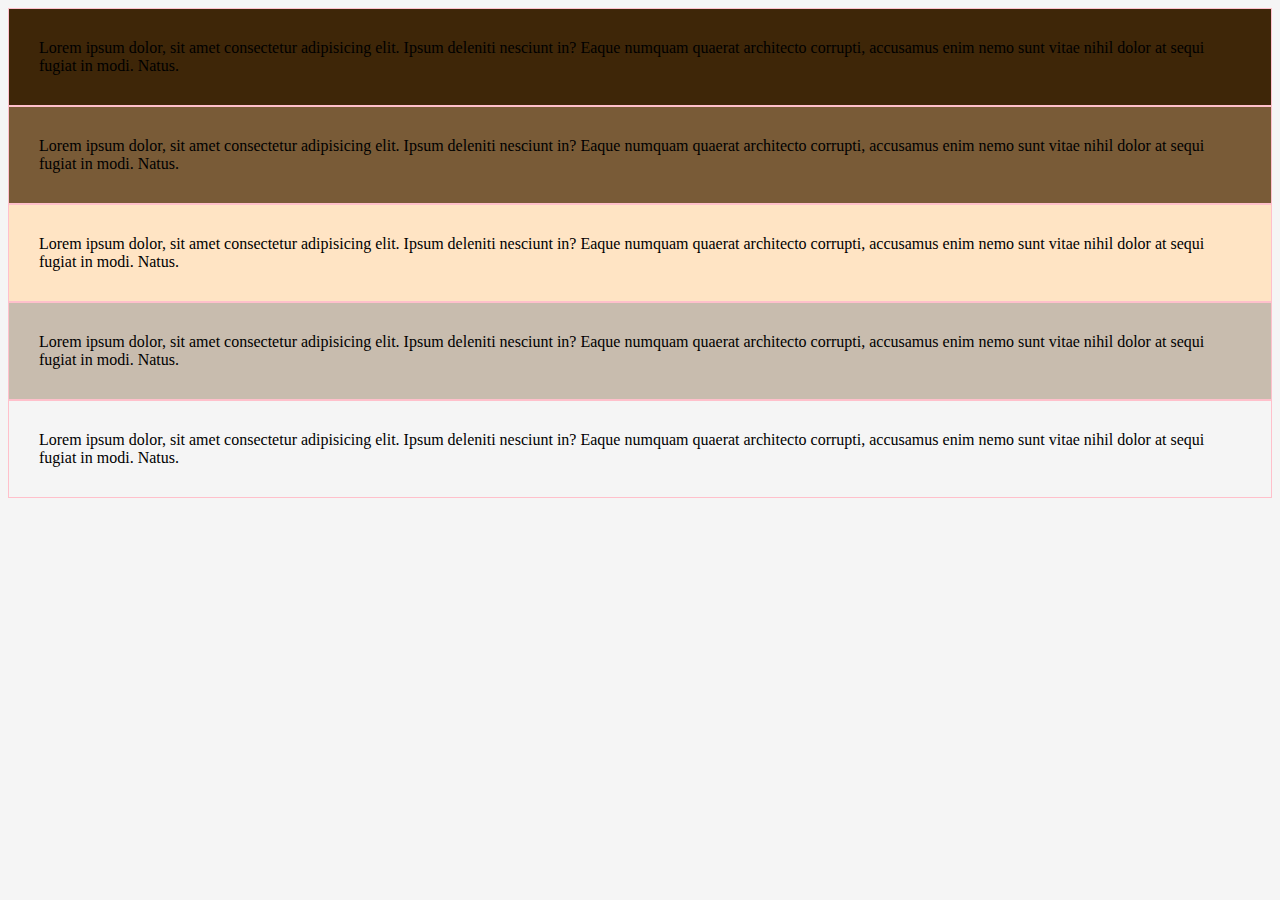
<file: bootcamp/index.htm>
<!DOCTYPE html>
<html lang="en">
<head>
    <meta charset="UTF-8">
    <meta name="viewport" content="width=device-width, initial-scale=1.0">
    <title>Document</title>
    <link rel="stylesheet" href="index.css">
</head>
<body>
   <!-- <p> my favorite color is Black, my favorite color, exudes a timeless elegance.</p> -->
<!-- <div id="parent">
<div id="child">child</div> -->

<div class="class2">Lorem ipsum dolor, sit amet consectetur adipisicing elit. Ipsum deleniti nesciunt in? Eaque numquam quaerat architecto corrupti, accusamus enim nemo sunt vitae nihil dolor at sequi fugiat in modi. Natus.</div>
<div class="class3">Lorem ipsum dolor, sit amet consectetur adipisicing elit. Ipsum deleniti nesciunt in? Eaque numquam quaerat architecto corrupti, accusamus enim nemo sunt vitae nihil dolor at sequi fugiat in modi. Natus.</div>
<div class="class4">Lorem ipsum dolor, sit amet consectetur adipisicing elit. Ipsum deleniti nesciunt in? Eaque numquam quaerat architecto corrupti, accusamus enim nemo sunt vitae nihil dolor at sequi fugiat in modi. Natus.</div>
<div class="class5">Lorem ipsum dolor, sit amet consectetur adipisicing elit. Ipsum deleniti nesciunt in? Eaque numquam quaerat architecto corrupti, accusamus enim nemo sunt vitae nihil dolor at sequi fugiat in modi. Natus.</div>
<div>Lorem ipsum dolor, sit amet consectetur adipisicing elit. Ipsum deleniti nesciunt in? Eaque numquam quaerat architecto corrupti, accusamus enim nemo sunt vitae nihil dolor at sequi fugiat in modi. Natus.</div>
</div>
<p></p>
<p></p>
<p></p>
</body>
</html>
</file>
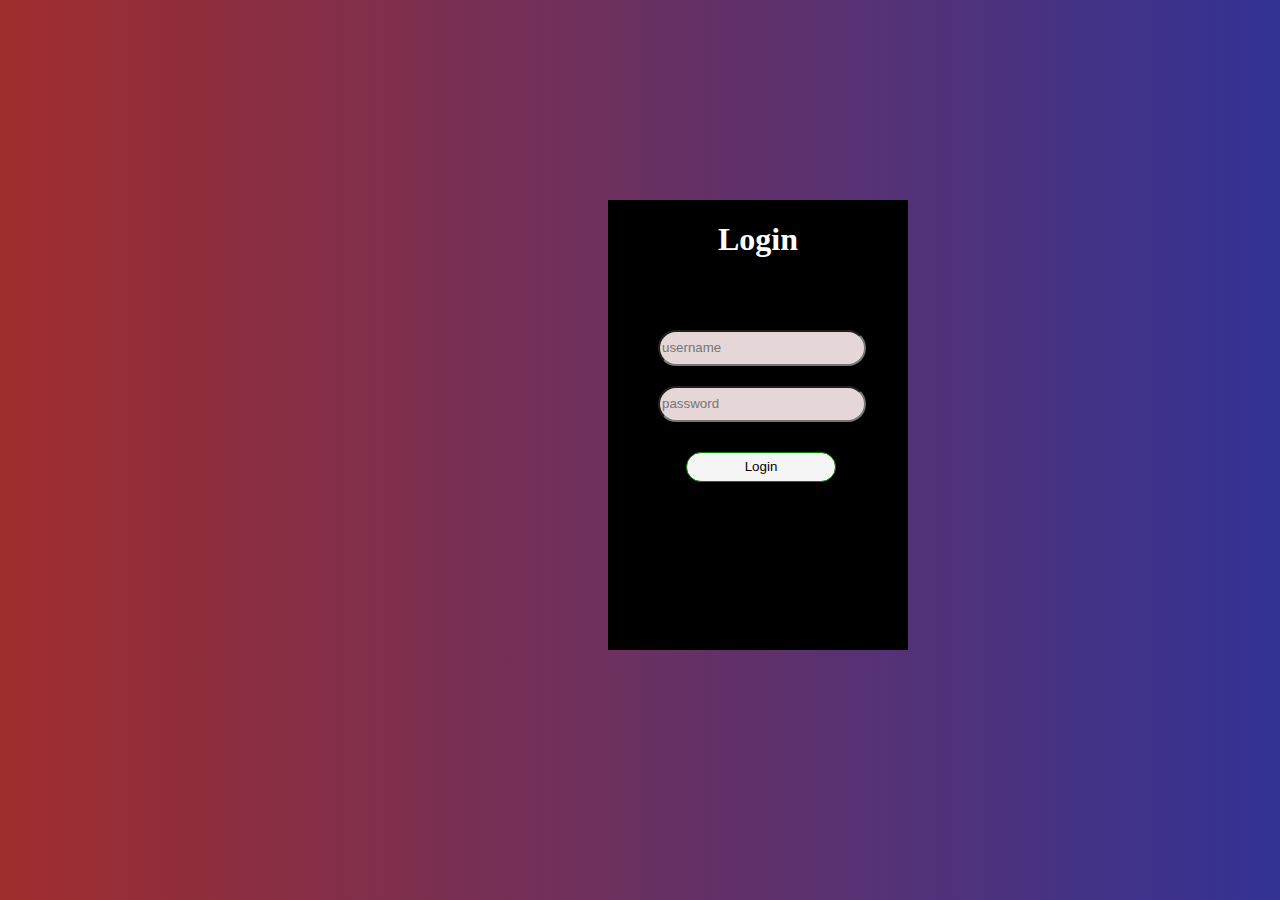
<file: bootcamp/login.html>
<!DOCTYPE html>
<html lang="en">
<head>
    <meta charset="UTF-8">
    <meta name="viewport" content="width=device-width, initial-scale=1.0">
    <title>Login</title>
    <link rel="stylesheet" href="login.css">
</head>
<body>
    <div class="outer-container">
       <div class="class1">
           <form>
            <h1>Login</h1>
              <div>
                 <input type="text" placeholder="username">
                 
              </div>
             <div>
            <input type="text" placeholder="password">
        
             </div>  
             <div>
                <button>Login</button>
            </div>
          </form>
       </div>
    </div>
   
</body>
</html>
</file>
<file: bootcamp/index.css>
p{
    font-size: 40px;
    /*to increase the size of font */
    font-family: 'Franklin Gothic Medium', 'Arial Narrow', Arial, sans-serif;
    font-weight: 100;
    /* font-variant: small-caps; */
    font-variant-ligatures: contextual;
    
}
p{
    color:blueviolet;
    text-align: center;
    /* text-decoration: line-through; */
    text-transform: lowercase;
    /* text-shadow: 10px 10px 3px pink; */
    /* text-indent: 200px; */
    /* line-height: 200px; */
}
*{
    background-color: whitesmoke;
}
p{
    background-color: brown;
    background-color: antiquewhite;
    /* background-image: linear-gradient(rgb(92, 58, 58),pink); */
    padding: 0%;
    margin: 0%;
    background-image:url(image.png);
    background-repeat: repeat-x;
    background-repeat: repeat-y;
    background-image: radial-gradient(purple green orange);
}
p{
    background-color: beige;
    background-image: linear-gradient(to left yellow rgb(131, 131, 200));

}
P{
    background-image: radial-gradient(purple green orange);
}
 div{ 
    /* width: 50; */
    /* height: 30vh; */
    border: 1px solid pink;
    /* top: 30px; */
    /* left: 20px; */
    display: flex;
    padding: 30px ;
    flex-direction:column;
    flex-direction: column-reverse;
 }
.class2{
    background-color: rgb(62, 38, 8);
    /* position: relative; */
    top: 30px;
    left: 20px;

}
.class3{
    background-color: rgb(121, 91, 55);
    /* position: static; */
    left: 20px;
}
.class4{
    background-color: bisque;

}
.class5{
    background-color: rgb(200, 188, 174);
}
#child{
    border: 1px dotted blue;
    width: 50px;
    background-color: aquamarine;
    position: absolute;
    left: 40;
}
#parent{
    border: 2px solid black;
    background-color: brown;
    position: relative;
    left: 30px;
}
</file>
<file: bootcamp/login.css>
/* 
*{
    background-image: linear-gradient(to left rgb(230, 30, 30) rgb(219, 61, 219));
    width: 500px;
    height:30vh ;
}
.class{
    background-color: black;
}
input{
     width: 100px;
     background-color: blanchedalmond;
     width: 100px;
     height: 20px;
     display: flex;
} */

body{
    background-image: linear-gradient(to right,rgba(147, 16, 16, 0.877),rgba(28, 28, 137, 0.897));
    color: white;
}
.class1{
    /* border: 1px solid black; */
    background-color: black;
    width: 300px;
    height: 50vh;
    display: flex;
    flex-direction: column;
    margin-top: 200px;
    margin-left: 600px;
}
form{
    display: flex;
    flex-direction: column;
    }

    input{
        width: 200px;
    height: 30px;
    border-radius: 30px;
    margin-top: 20px;
    margin-left: 50px;
    position: relative;
    top: 30px;
    background-color: rgb(229, 215, 215);
    $font-weight-light:300;
}
h1{
    text-align: center;
}
button{
    height: 30px;
    width: 150px;
    margin-top: 60px;
    margin-left: 78px;
    background-color: whitesmoke;
    color: rgb(8, 0, 0);
    border: 1px solid green;
    border-radius: 20px;
}
</file>
